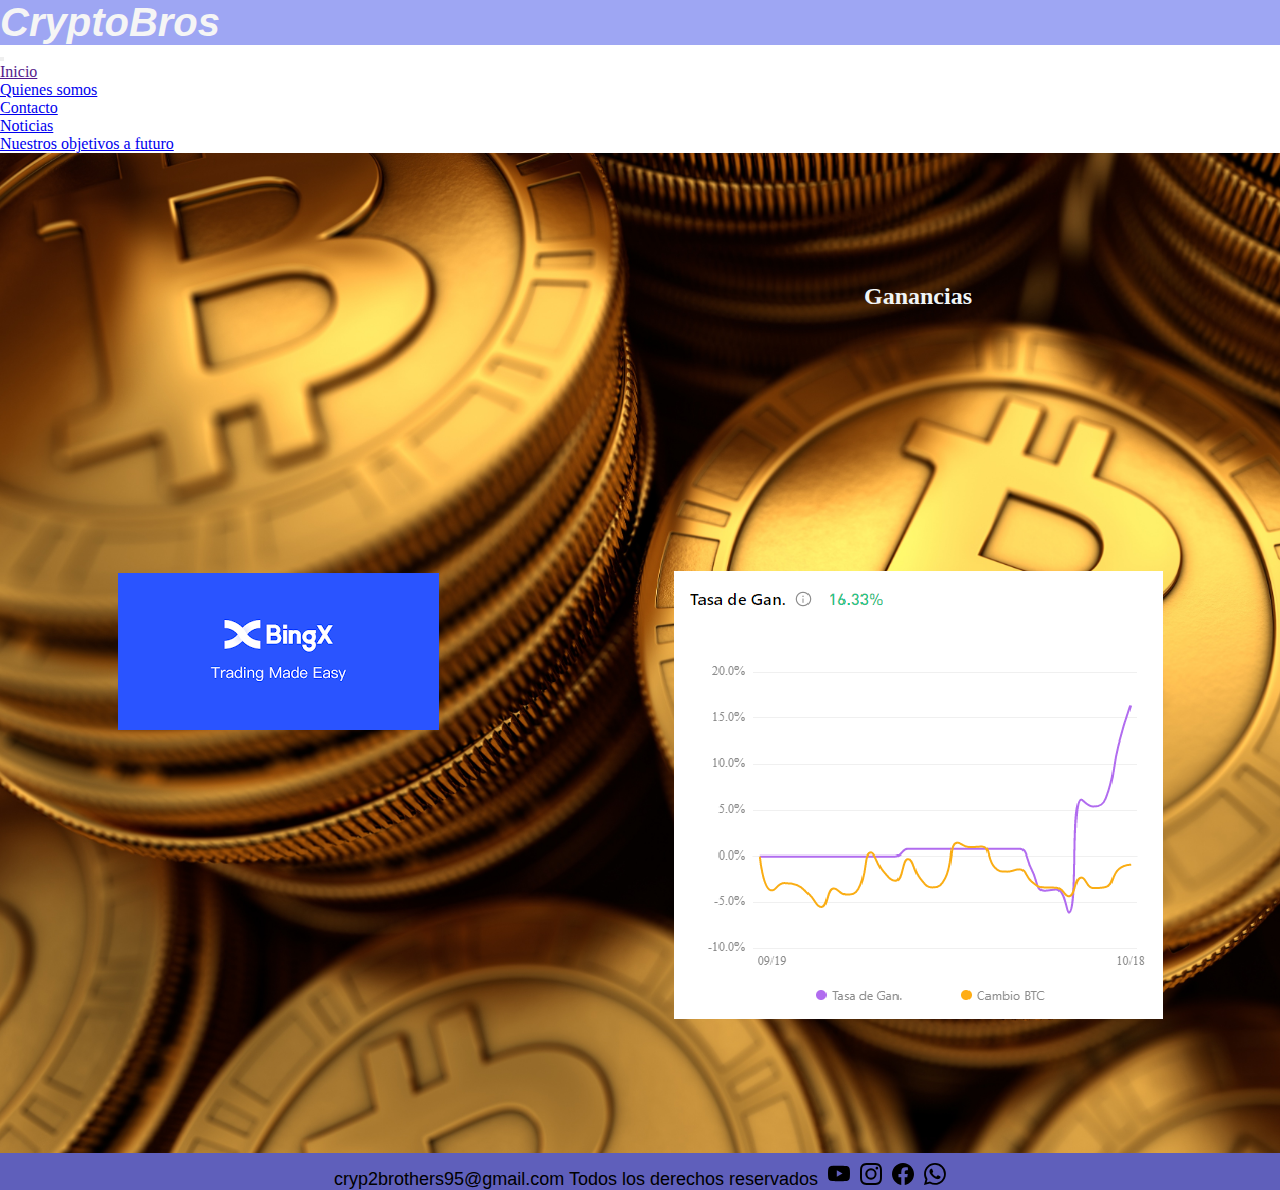
<file: index.html>
<!DOCTYPE html>
<html lang="en">
<head>
    <meta charset="UTF-8">
    <meta http-equiv="X-UA-Compatible" content="IE=edge">
    <meta name="viewport" content="width=device-width, initial-scale=1.0">
    <!--CSS-->
    <link rel="stylesheet" href="./css/styles.css">
    <!-- CSS only -->
    <link href="https://cdn.jsdelivr.net/npm/bootstrap@5.2.2/dist/css/bootstrap.min.css" rel="stylesheet" integrity="sha384-Zenh87qX5JnK2Jl0vWa8Ck2rdkQ2Bzep5IDxbcnCeuOxjzrPF/et3URy9Bv1WTRi" crossorigin="anonymous">
    <!-- JavaScript Bundle with Popper -->
    <link
    rel="stylesheet"
    href="https://cdnjs.cloudflare.com/ajax/libs/animate.css/4.1.1/animate.min.css">
  
    <title>CryptoBros - Pagina principal</title>
</head>
<body>

    <header>
        <h1 class="animate__animated animate__flash">CryptoBros</h1>
        <nav class="navbar navbar-expand-lg bg-light">
           <div class="container-fluid">
             <button class="navbar-toggler" type="button" data-bs-toggle="collapse" data-bs-target="#navbarNav" aria-controls="navbarNav" aria-expanded="false" aria-label="Toggle navigation">
               <span class="navbar-toggler-icon"></span>
             </button>
             <div class="collapse navbar-collapse" id="navbarNav">
               <ul class="navbar-nav">
                 <li class="nav-item">
                   <a class="nav-link active"  href="">Inicio</a>
                 </li>
                 <li class="nav-item">
                   <a class="nav-link active"  href="./pages/quienes-somos.html">Quienes somos</a>
                 </li>
                 <li class="nav-item">
                   <a class="nav-link active"  href="./pages/contacto.html">Contacto</a>
                 </li>
                 <li class="nav-item">
                   <a class="nav-link active"  href="./pages/noticias.html">Noticias</a>
                 </li>
                 <li class="nav-item">
                   <a class="nav-link active"  href="./pages/objetivos-futuros.html">Nuestros objetivos a futuro</a>
                 </li>
               </ul>
             </div>
           </div>
        </nav>
        <script src="https://cdn.jsdelivr.net/npm/bootstrap@5.2.2/dist/js/bootstrap.bundle.min.js" integrity="sha384-OERcA2EqjJCMA+/3y+gxIOqMEjwtxJY7qPCqsdltbNJuaOe923+mo//f6V8Qbsw3" crossorigin="anonymous"></script>
    </header>
    

    <main class="main-index">
    
     <div class="index">
           <div class="plataforma">
        
           <img src="./img/bingxr.png" alt="Plataforma">
        
           </div>
        
           <h2 class="ganancias">Ganancias</h2>
        
           <div class="ganancias-img">
               <img src="./img/ganancia.png" alt="Ganancias mensuales">
           </div>
        
     </div>
    </main>

    <footer>
        <p>cryp2brothers95@gmail.com Todos los derechos reservados</p>
        <svg xmlns="http://www.w3.org/2000/svg" width="22" height="22" fill="currentColor" class="bi bi-youtube" viewBox="0 0 16 16">
            <path d="M8.051 1.999h.089c.822.003 4.987.033 6.11.335a2.01 2.01 0 0 1 1.415 1.42c.101.38.172.883.22 1.402l.01.104.022.26.008.104c.065.914.073 1.77.074 1.957v.075c-.001.194-.01 1.108-.082 2.06l-.008.105-.009.104c-.05.572-.124 1.14-.235 1.558a2.007 2.007 0 0 1-1.415 1.42c-1.16.312-5.569.334-6.18.335h-.142c-.309 0-1.587-.006-2.927-.052l-.17-.006-.087-.004-.171-.007-.171-.007c-1.11-.049-2.167-.128-2.654-.26a2.007 2.007 0 0 1-1.415-1.419c-.111-.417-.185-.986-.235-1.558L.09 9.82l-.008-.104A31.4 31.4 0 0 1 0 7.68v-.123c.002-.215.01-.958.064-1.778l.007-.103.003-.052.008-.104.022-.26.01-.104c.048-.519.119-1.023.22-1.402a2.007 2.007 0 0 1 1.415-1.42c.487-.13 1.544-.21 2.654-.26l.17-.007.172-.006.086-.003.171-.007A99.788 99.788 0 0 1 7.858 2h.193zM6.4 5.209v4.818l4.157-2.408L6.4 5.209z"/>
          </svg>
          <svg xmlns="http://www.w3.org/2000/svg" width="22" height="22" fill="currentColor" class="bi bi-instagram" viewBox="0 0 16 16">
            <path d="M8 0C5.829 0 5.556.01 4.703.048 3.85.088 3.269.222 2.76.42a3.917 3.917 0 0 0-1.417.923A3.927 3.927 0 0 0 .42 2.76C.222 3.268.087 3.85.048 4.7.01 5.555 0 5.827 0 8.001c0 2.172.01 2.444.048 3.297.04.852.174 1.433.372 1.942.205.526.478.972.923 1.417.444.445.89.719 1.416.923.51.198 1.09.333 1.942.372C5.555 15.99 5.827 16 8 16s2.444-.01 3.298-.048c.851-.04 1.434-.174 1.943-.372a3.916 3.916 0 0 0 1.416-.923c.445-.445.718-.891.923-1.417.197-.509.332-1.09.372-1.942C15.99 10.445 16 10.173 16 8s-.01-2.445-.048-3.299c-.04-.851-.175-1.433-.372-1.941a3.926 3.926 0 0 0-.923-1.417A3.911 3.911 0 0 0 13.24.42c-.51-.198-1.092-.333-1.943-.372C10.443.01 10.172 0 7.998 0h.003zm-.717 1.442h.718c2.136 0 2.389.007 3.232.046.78.035 1.204.166 1.486.275.373.145.64.319.92.599.28.28.453.546.598.92.11.281.24.705.275 1.485.039.843.047 1.096.047 3.231s-.008 2.389-.047 3.232c-.035.78-.166 1.203-.275 1.485a2.47 2.47 0 0 1-.599.919c-.28.28-.546.453-.92.598-.28.11-.704.24-1.485.276-.843.038-1.096.047-3.232.047s-2.39-.009-3.233-.047c-.78-.036-1.203-.166-1.485-.276a2.478 2.478 0 0 1-.92-.598 2.48 2.48 0 0 1-.6-.92c-.109-.281-.24-.705-.275-1.485-.038-.843-.046-1.096-.046-3.233 0-2.136.008-2.388.046-3.231.036-.78.166-1.204.276-1.486.145-.373.319-.64.599-.92.28-.28.546-.453.92-.598.282-.11.705-.24 1.485-.276.738-.034 1.024-.044 2.515-.045v.002zm4.988 1.328a.96.96 0 1 0 0 1.92.96.96 0 0 0 0-1.92zm-4.27 1.122a4.109 4.109 0 1 0 0 8.217 4.109 4.109 0 0 0 0-8.217zm0 1.441a2.667 2.667 0 1 1 0 5.334 2.667 2.667 0 0 1 0-5.334z"/>
          </svg>
          <svg xmlns="http://www.w3.org/2000/svg" width="22" height="22" fill="currentColor" class="bi bi-facebook" viewBox="0 0 16 16">
            <path d="M16 8.049c0-4.446-3.582-8.05-8-8.05C3.58 0-.002 3.603-.002 8.05c0 4.017 2.926 7.347 6.75 7.951v-5.625h-2.03V8.05H6.75V6.275c0-2.017 1.195-3.131 3.022-3.131.876 0 1.791.157 1.791.157v1.98h-1.009c-.993 0-1.303.621-1.303 1.258v1.51h2.218l-.354 2.326H9.25V16c3.824-.604 6.75-3.934 6.75-7.951z"/>
          </svg>
          <svg xmlns="http://www.w3.org/2000/svg" width="22" height="22" fill="currentColor" class="bi bi-whatsapp" viewBox="0 0 16 16">
            <path d="M13.601 2.326A7.854 7.854 0 0 0 7.994 0C3.627 0 .068 3.558.064 7.926c0 1.399.366 2.76 1.057 3.965L0 16l4.204-1.102a7.933 7.933 0 0 0 3.79.965h.004c4.368 0 7.926-3.558 7.93-7.93A7.898 7.898 0 0 0 13.6 2.326zM7.994 14.521a6.573 6.573 0 0 1-3.356-.92l-.24-.144-2.494.654.666-2.433-.156-.251a6.56 6.56 0 0 1-1.007-3.505c0-3.626 2.957-6.584 6.591-6.584a6.56 6.56 0 0 1 4.66 1.931 6.557 6.557 0 0 1 1.928 4.66c-.004 3.639-2.961 6.592-6.592 6.592zm3.615-4.934c-.197-.099-1.17-.578-1.353-.646-.182-.065-.315-.099-.445.099-.133.197-.513.646-.627.775-.114.133-.232.148-.43.05-.197-.1-.836-.308-1.592-.985-.59-.525-.985-1.175-1.103-1.372-.114-.198-.011-.304.088-.403.087-.088.197-.232.296-.346.1-.114.133-.198.198-.33.065-.134.034-.248-.015-.347-.05-.099-.445-1.076-.612-1.47-.16-.389-.323-.335-.445-.34-.114-.007-.247-.007-.38-.007a.729.729 0 0 0-.529.247c-.182.198-.691.677-.691 1.654 0 .977.71 1.916.81 2.049.098.133 1.394 2.132 3.383 2.992.47.205.84.326 1.129.418.475.152.904.129 1.246.08.38-.058 1.171-.48 1.338-.943.164-.464.164-.86.114-.943-.049-.084-.182-.133-.38-.232z"/>
          </svg>
    </footer>
</body>
</html>
</file>
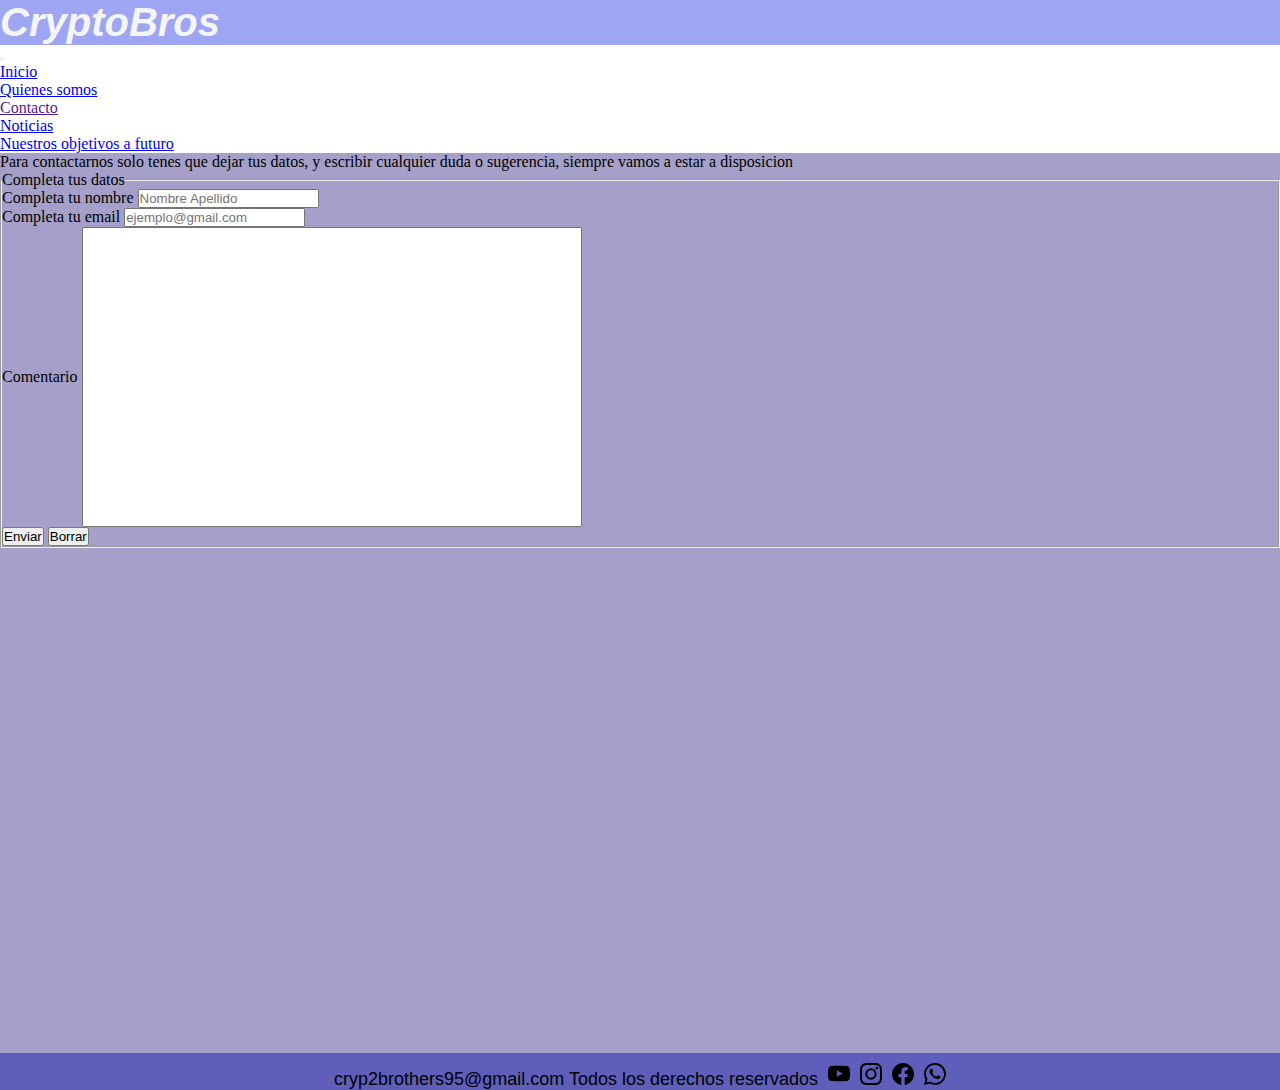
<file: pages/contacto.html>
<!DOCTYPE html>
<html lang="en">
<head>
    <meta charset="UTF-8">
    <meta http-equiv="X-UA-Compatible" content="IE=edge">
    <meta name="viewport" content="width=device-width, initial-scale=1.0">
    <!--CSS-->
    <link rel="stylesheet" href="../css/styles.css">
    <!-- CSS only -->
    <link href="https://cdn.jsdelivr.net/npm/bootstrap@5.2.2/dist/css/bootstrap.min.css" rel="stylesheet" integrity="sha384-Zenh87qX5JnK2Jl0vWa8Ck2rdkQ2Bzep5IDxbcnCeuOxjzrPF/et3URy9Bv1WTRi" crossorigin="anonymous">
    <title>Contactanos</title>
</head>
<body>
    <header>
        <h1>CryptoBros</h1>
        <nav class="navbar navbar-expand-lg bg-light">
           <div class="container-fluid">
             <button class="navbar-toggler" type="button" data-bs-toggle="collapse" data-bs-target="#navbarNav" aria-controls="navbarNav" aria-expanded="false" aria-label="Toggle navigation">
               <span class="navbar-toggler-icon"></span>
             </button>
             <div class="collapse navbar-collapse" id="navbarNav">
               <ul class="navbar-nav">
                 <li class="nav-item">
                   <a class="nav-link active"  href="../index.html">Inicio</a>
                 </li>
                 <li class="nav-item">
                   <a class="nav-link active"  href="./quienes-somos.html">Quienes somos</a>
                 </li>
                 <li class="nav-item">
                   <a class="nav-link active"  href="">Contacto</a>
                 </li>
                 <li class="nav-item">
                   <a class="nav-link active"  href="./noticias.html">Noticias</a>
                 </li>
                 <li class="nav-item">
                   <a class="nav-link active"  href="./objetivos-futuros.html">Nuestros objetivos a futuro</a>
                 </li>
               </ul>
             </div>
           </div>
        </nav>
        <script src="https://cdn.jsdelivr.net/npm/bootstrap@5.2.2/dist/js/bootstrap.bundle.min.js" integrity="sha384-OERcA2EqjJCMA+/3y+gxIOqMEjwtxJY7qPCqsdltbNJuaOe923+mo//f6V8Qbsw3" crossorigin="anonymous"></script>
    </header>

    <main class="contenedor2">
      <div class="contacto">
          <p>Para contactarnos solo tenes que dejar tus datos, y escribir cualquier duda o sugerencia, siempre vamos a estar a disposicion</p>
          
          <form action="">
              <fieldset>
                  <legend>Completa tus datos</legend>
                  <div>
                      <label for="">Completa tu nombre</label>
                      <input type="text" placeholder="Nombre Apellido">
                  </div>
          
                  <div>
                      <label for="">Completa tu email</label>
                      <input type="email" placeholder="ejemplo@gmail.com">
                  </div>
          
                  <div>
                      <label for="">Comentario</label>
                      <input type="text" style="height:300px ;width:500px" placeholder="">
                  </div>
          
                  <div>
                      <input type="submit" value="Enviar">
                      <input type="reset" value="Borrar">
                  </div>
              </fieldset>
          </form>
      </div>
    </main>

    <footer>
        <p>cryp2brothers95@gmail.com Todos los derechos reservados</p>
        <svg xmlns="http://www.w3.org/2000/svg" width="22" height="22" fill="currentColor" class="bi bi-youtube" viewBox="0 0 16 16">
            <path d="M8.051 1.999h.089c.822.003 4.987.033 6.11.335a2.01 2.01 0 0 1 1.415 1.42c.101.38.172.883.22 1.402l.01.104.022.26.008.104c.065.914.073 1.77.074 1.957v.075c-.001.194-.01 1.108-.082 2.06l-.008.105-.009.104c-.05.572-.124 1.14-.235 1.558a2.007 2.007 0 0 1-1.415 1.42c-1.16.312-5.569.334-6.18.335h-.142c-.309 0-1.587-.006-2.927-.052l-.17-.006-.087-.004-.171-.007-.171-.007c-1.11-.049-2.167-.128-2.654-.26a2.007 2.007 0 0 1-1.415-1.419c-.111-.417-.185-.986-.235-1.558L.09 9.82l-.008-.104A31.4 31.4 0 0 1 0 7.68v-.123c.002-.215.01-.958.064-1.778l.007-.103.003-.052.008-.104.022-.26.01-.104c.048-.519.119-1.023.22-1.402a2.007 2.007 0 0 1 1.415-1.42c.487-.13 1.544-.21 2.654-.26l.17-.007.172-.006.086-.003.171-.007A99.788 99.788 0 0 1 7.858 2h.193zM6.4 5.209v4.818l4.157-2.408L6.4 5.209z"/>
          </svg>
          <svg xmlns="http://www.w3.org/2000/svg" width="22" height="22" fill="currentColor" class="bi bi-instagram" viewBox="0 0 16 16">
            <path d="M8 0C5.829 0 5.556.01 4.703.048 3.85.088 3.269.222 2.76.42a3.917 3.917 0 0 0-1.417.923A3.927 3.927 0 0 0 .42 2.76C.222 3.268.087 3.85.048 4.7.01 5.555 0 5.827 0 8.001c0 2.172.01 2.444.048 3.297.04.852.174 1.433.372 1.942.205.526.478.972.923 1.417.444.445.89.719 1.416.923.51.198 1.09.333 1.942.372C5.555 15.99 5.827 16 8 16s2.444-.01 3.298-.048c.851-.04 1.434-.174 1.943-.372a3.916 3.916 0 0 0 1.416-.923c.445-.445.718-.891.923-1.417.197-.509.332-1.09.372-1.942C15.99 10.445 16 10.173 16 8s-.01-2.445-.048-3.299c-.04-.851-.175-1.433-.372-1.941a3.926 3.926 0 0 0-.923-1.417A3.911 3.911 0 0 0 13.24.42c-.51-.198-1.092-.333-1.943-.372C10.443.01 10.172 0 7.998 0h.003zm-.717 1.442h.718c2.136 0 2.389.007 3.232.046.78.035 1.204.166 1.486.275.373.145.64.319.92.599.28.28.453.546.598.92.11.281.24.705.275 1.485.039.843.047 1.096.047 3.231s-.008 2.389-.047 3.232c-.035.78-.166 1.203-.275 1.485a2.47 2.47 0 0 1-.599.919c-.28.28-.546.453-.92.598-.28.11-.704.24-1.485.276-.843.038-1.096.047-3.232.047s-2.39-.009-3.233-.047c-.78-.036-1.203-.166-1.485-.276a2.478 2.478 0 0 1-.92-.598 2.48 2.48 0 0 1-.6-.92c-.109-.281-.24-.705-.275-1.485-.038-.843-.046-1.096-.046-3.233 0-2.136.008-2.388.046-3.231.036-.78.166-1.204.276-1.486.145-.373.319-.64.599-.92.28-.28.546-.453.92-.598.282-.11.705-.24 1.485-.276.738-.034 1.024-.044 2.515-.045v.002zm4.988 1.328a.96.96 0 1 0 0 1.92.96.96 0 0 0 0-1.92zm-4.27 1.122a4.109 4.109 0 1 0 0 8.217 4.109 4.109 0 0 0 0-8.217zm0 1.441a2.667 2.667 0 1 1 0 5.334 2.667 2.667 0 0 1 0-5.334z"/>
          </svg>
          <svg xmlns="http://www.w3.org/2000/svg" width="22" height="22" fill="currentColor" class="bi bi-facebook" viewBox="0 0 16 16">
            <path d="M16 8.049c0-4.446-3.582-8.05-8-8.05C3.58 0-.002 3.603-.002 8.05c0 4.017 2.926 7.347 6.75 7.951v-5.625h-2.03V8.05H6.75V6.275c0-2.017 1.195-3.131 3.022-3.131.876 0 1.791.157 1.791.157v1.98h-1.009c-.993 0-1.303.621-1.303 1.258v1.51h2.218l-.354 2.326H9.25V16c3.824-.604 6.75-3.934 6.75-7.951z"/>
          </svg>
          <svg xmlns="http://www.w3.org/2000/svg" width="22" height="22" fill="currentColor" class="bi bi-whatsapp" viewBox="0 0 16 16">
            <path d="M13.601 2.326A7.854 7.854 0 0 0 7.994 0C3.627 0 .068 3.558.064 7.926c0 1.399.366 2.76 1.057 3.965L0 16l4.204-1.102a7.933 7.933 0 0 0 3.79.965h.004c4.368 0 7.926-3.558 7.93-7.93A7.898 7.898 0 0 0 13.6 2.326zM7.994 14.521a6.573 6.573 0 0 1-3.356-.92l-.24-.144-2.494.654.666-2.433-.156-.251a6.56 6.56 0 0 1-1.007-3.505c0-3.626 2.957-6.584 6.591-6.584a6.56 6.56 0 0 1 4.66 1.931 6.557 6.557 0 0 1 1.928 4.66c-.004 3.639-2.961 6.592-6.592 6.592zm3.615-4.934c-.197-.099-1.17-.578-1.353-.646-.182-.065-.315-.099-.445.099-.133.197-.513.646-.627.775-.114.133-.232.148-.43.05-.197-.1-.836-.308-1.592-.985-.59-.525-.985-1.175-1.103-1.372-.114-.198-.011-.304.088-.403.087-.088.197-.232.296-.346.1-.114.133-.198.198-.33.065-.134.034-.248-.015-.347-.05-.099-.445-1.076-.612-1.47-.16-.389-.323-.335-.445-.34-.114-.007-.247-.007-.38-.007a.729.729 0 0 0-.529.247c-.182.198-.691.677-.691 1.654 0 .977.71 1.916.81 2.049.098.133 1.394 2.132 3.383 2.992.47.205.84.326 1.129.418.475.152.904.129 1.246.08.38-.058 1.171-.48 1.338-.943.164-.464.164-.86.114-.943-.049-.084-.182-.133-.38-.232z"/>
          </svg>
    </footer>

</body>
</html>
</file>
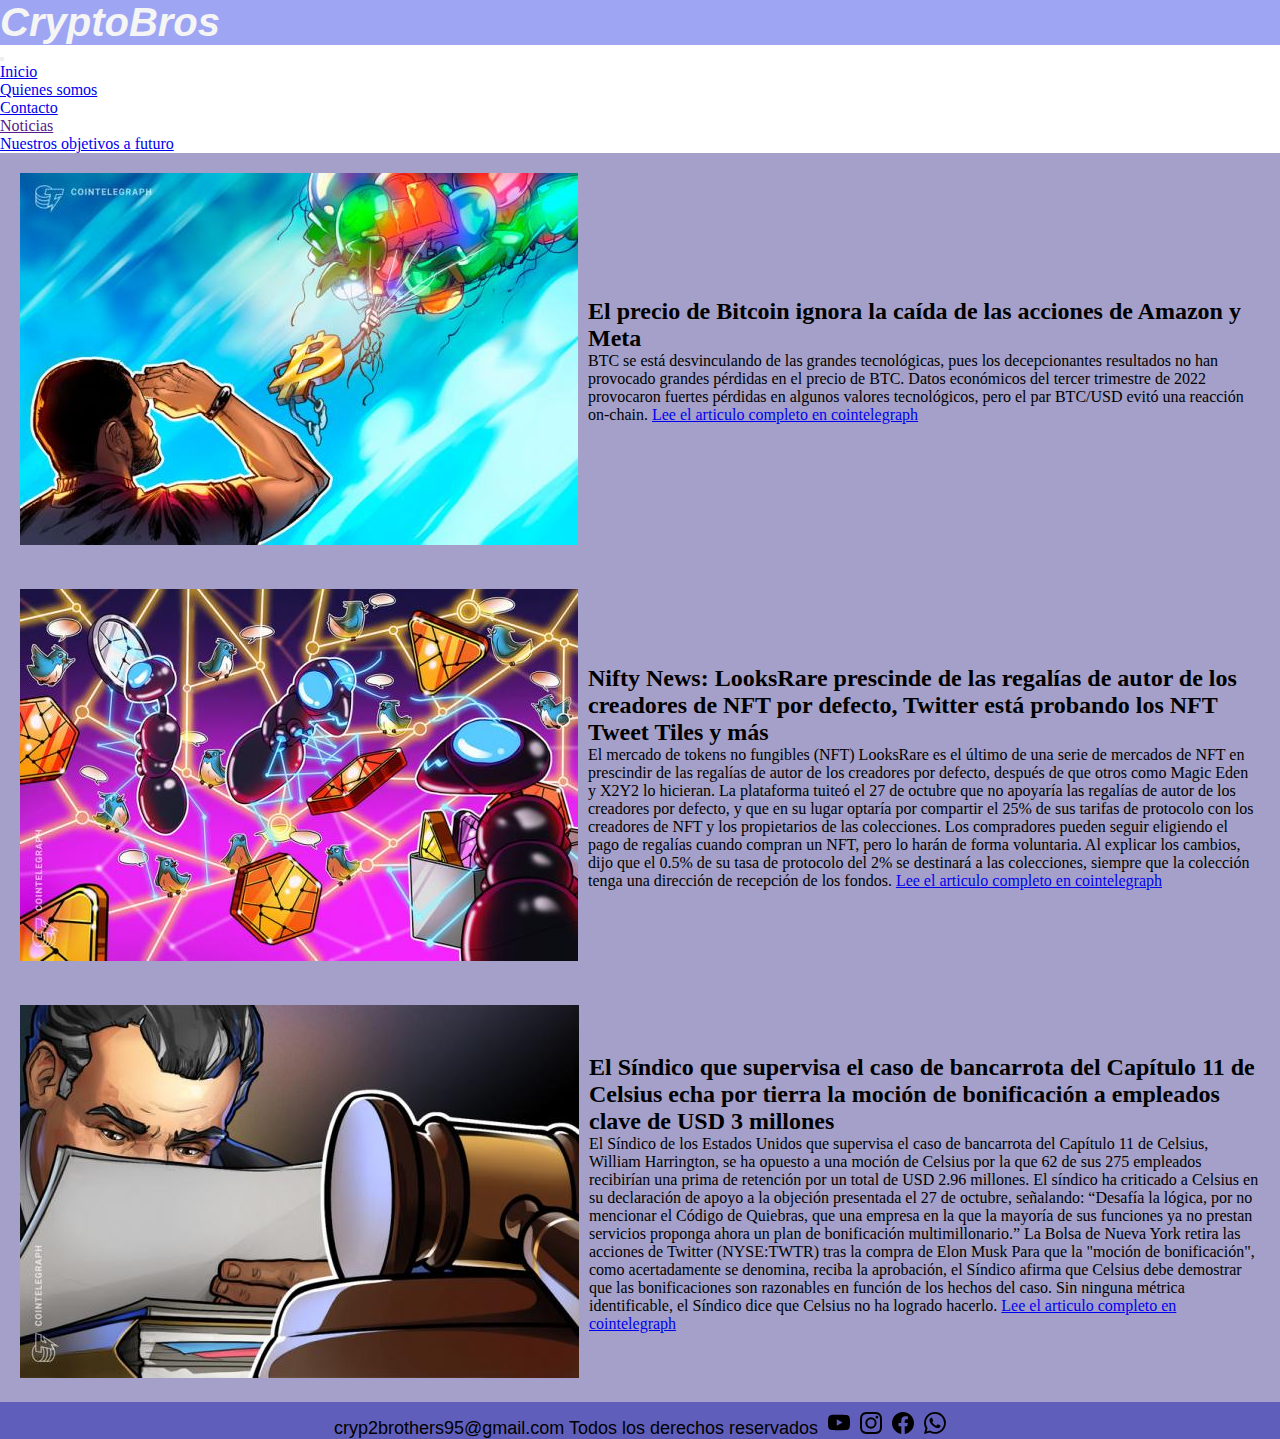
<file: pages/noticias.html>
<!DOCTYPE html>
<html lang="en">
<head>
    <meta charset="UTF-8">
    <meta http-equiv="X-UA-Compatible" content="IE=edge">
    <meta name="viewport" content="width=device-width, initial-scale=1.0">
    <!--CSS-->
    <link rel="stylesheet" href="../css/styles.css">
    <!-- CSS only -->
    <link href="https://cdn.jsdelivr.net/npm/bootstrap@5.2.2/dist/css/bootstrap.min.css" rel="stylesheet" integrity="sha384-Zenh87qX5JnK2Jl0vWa8Ck2rdkQ2Bzep5IDxbcnCeuOxjzrPF/et3URy9Bv1WTRi" crossorigin="anonymous">
    <title>Noticias</title>
</head>
<body>
    <header>
        <h1>CryptoBros</h1>
        <nav class="navbar navbar-expand-lg bg-light">
           <div class="container-fluid">
             <button class="navbar-toggler" type="button" data-bs-toggle="collapse" data-bs-target="#navbarNav" aria-controls="navbarNav" aria-expanded="false" aria-label="Toggle navigation">
               <span class="navbar-toggler-icon"></span>
             </button>
             <div class="collapse navbar-collapse" id="navbarNav">
               <ul class="navbar-nav">
                 <li class="nav-item">
                   <a class="nav-link active"  href="../index.html">Inicio</a>
                 </li>
                 <li class="nav-item">
                   <a class="nav-link active"  href="./quienes-somos.html">Quienes somos</a>
                 </li>
                 <li class="nav-item">
                   <a class="nav-link active"  href="./contacto.html">Contacto</a>
                 </li>
                 <li class="nav-item">
                   <a class="nav-link active"  href="">Noticias</a>
                 </li>
                 <li class="nav-item">
                   <a class="nav-link active"  href="./objetivos-futuros.html">Nuestros objetivos a futuro</a>
                 </li>
               </ul>
             </div>
           </div>
        </nav>
        <script src="https://cdn.jsdelivr.net/npm/bootstrap@5.2.2/dist/js/bootstrap.bundle.min.js" integrity="sha384-OERcA2EqjJCMA+/3y+gxIOqMEjwtxJY7qPCqsdltbNJuaOe923+mo//f6V8Qbsw3" crossorigin="anonymous"></script>
    </header>

<main>
    <div class="noticias">

            <div class="noticia1">
        
                <div class="imagen1">
                    <img src="../img/noticia 1.jpg" alt="Noticia bitcoin caida">
                </div>
        
                <div class="articulo1">
                    <h2>El precio de Bitcoin ignora la caída de las acciones de Amazon y Meta</h2>
                
                    <p>BTC se está desvinculando de las grandes tecnológicas, pues los decepcionantes resultados no han provocado grandes pérdidas en el precio de BTC.
                Datos económicos del tercer trimestre de 2022 provocaron fuertes pérdidas en algunos valores tecnológicos, pero el par BTC/USD evitó una reacción on-chain.
                    <a href="https://es.cointelegraph.com/news/bitcoin-weak-hands-mostly-gone-as-btc-ignores-amazon-meta-stock-dip" target="_blank"> Lee el articulo completo en cointelegraph</a></p>
        
                </div>
        
            </div>
        
            <div class="noticia2">
                <div class="imagen2">
                    <img src="../img/notica 2.jpg" alt="Noticia LooksRare">
                </div>
                
                <div class="articulo2">
                    <h2>Nifty News: LooksRare prescinde de las regalías de autor de los creadores de NFT por defecto, Twitter está probando los NFT Tweet Tiles y más</h2>
                    
                    <p>El mercado de tokens no fungibles (NFT) LooksRare es el último de una serie de mercados de NFT en prescindir de las regalías de autor de los creadores por defecto, después de que otros como Magic Eden y X2Y2 lo hicieran.
                    La plataforma tuiteó el 27 de octubre que no apoyaría las regalías de autor de los creadores por defecto, y que en su lugar optaría por compartir el 25% de sus tarifas de protocolo con los creadores de NFT y los propietarios de las colecciones. Los compradores pueden seguir eligiendo el pago de regalías cuando compran un NFT, pero lo harán de forma voluntaria.
                    Al explicar los cambios, dijo que el 0.5% de su tasa de protocolo del 2% se destinará a las colecciones, siempre que la colección tenga una dirección de recepción de los fondos.
                    <a href="https://es.cointelegraph.com/news/nifty-news-looksrare-the-latest-nft-market-to-sack-royalties-twitter-s-tweeting-tiles-and-more" target="_blank"> Lee el articulo completo en cointelegraph</a></p>
                    </p>
                </div>
            </div>
        
        
            <div class="noticia3">
                <div class="imagen3">
                    <img src="../img/noticia 3.jpg" alt="Noticia Sindico">
                </div>
                
                <div class="articulo3">
                    <h2>El Síndico que supervisa el caso de bancarrota del Capítulo 11 de Celsius echa por tierra la moción de bonificación a empleados clave de USD 3 millones</h2>
                    
                    <p>El Síndico de los Estados Unidos que supervisa el caso de bancarrota del Capítulo 11 de Celsius, William Harrington, se ha opuesto a una moción de Celsius por la que 62 de sus 275 empleados recibirían una prima de retención por un total de USD 2.96 millones.
                    
                    El síndico ha criticado a Celsius en su declaración de apoyo a la objeción presentada el 27 de octubre, señalando:
                        
                    “Desafía la lógica, por no mencionar el Código de Quiebras, que una empresa en la que la mayoría de sus funciones ya no prestan servicios proponga ahora un plan de bonificación multimillonario.”
                    La Bolsa de Nueva York retira las acciones de Twitter (NYSE:TWTR) tras la compra de Elon Musk
                    Para que la "moción de bonificación", como acertadamente se denomina, reciba la aprobación, el Síndico afirma que Celsius debe demostrar que las bonificaciones son razonables en función de los hechos del caso. Sin ninguna métrica identificable, el Síndico dice que Celsius no ha logrado hacerlo.
                    <a href="https://es.investing.com/news/cryptocurrency-news/el-sindico-que-supervisa-el-caso-de-bancarrota-del-capitulo-11-de-celsius-echa-por-tierra-la-mocion-de-bonificacion-a-empleados-clave-de-usd-3-millones-2312938" target="_blank"> Lee el articulo completo en cointelegraph</a></p>
                    </p>
                </div>
            </div>
    </div>
</main>


<footer>
    <p>cryp2brothers95@gmail.com Todos los derechos reservados</p>
    <svg xmlns="http://www.w3.org/2000/svg" width="22" height="22" fill="currentColor" class="bi bi-youtube" viewBox="0 0 16 16">
        <path d="M8.051 1.999h.089c.822.003 4.987.033 6.11.335a2.01 2.01 0 0 1 1.415 1.42c.101.38.172.883.22 1.402l.01.104.022.26.008.104c.065.914.073 1.77.074 1.957v.075c-.001.194-.01 1.108-.082 2.06l-.008.105-.009.104c-.05.572-.124 1.14-.235 1.558a2.007 2.007 0 0 1-1.415 1.42c-1.16.312-5.569.334-6.18.335h-.142c-.309 0-1.587-.006-2.927-.052l-.17-.006-.087-.004-.171-.007-.171-.007c-1.11-.049-2.167-.128-2.654-.26a2.007 2.007 0 0 1-1.415-1.419c-.111-.417-.185-.986-.235-1.558L.09 9.82l-.008-.104A31.4 31.4 0 0 1 0 7.68v-.123c.002-.215.01-.958.064-1.778l.007-.103.003-.052.008-.104.022-.26.01-.104c.048-.519.119-1.023.22-1.402a2.007 2.007 0 0 1 1.415-1.42c.487-.13 1.544-.21 2.654-.26l.17-.007.172-.006.086-.003.171-.007A99.788 99.788 0 0 1 7.858 2h.193zM6.4 5.209v4.818l4.157-2.408L6.4 5.209z"/>
      </svg>
      <svg xmlns="http://www.w3.org/2000/svg" width="22" height="22" fill="currentColor" class="bi bi-instagram" viewBox="0 0 16 16">
        <path d="M8 0C5.829 0 5.556.01 4.703.048 3.85.088 3.269.222 2.76.42a3.917 3.917 0 0 0-1.417.923A3.927 3.927 0 0 0 .42 2.76C.222 3.268.087 3.85.048 4.7.01 5.555 0 5.827 0 8.001c0 2.172.01 2.444.048 3.297.04.852.174 1.433.372 1.942.205.526.478.972.923 1.417.444.445.89.719 1.416.923.51.198 1.09.333 1.942.372C5.555 15.99 5.827 16 8 16s2.444-.01 3.298-.048c.851-.04 1.434-.174 1.943-.372a3.916 3.916 0 0 0 1.416-.923c.445-.445.718-.891.923-1.417.197-.509.332-1.09.372-1.942C15.99 10.445 16 10.173 16 8s-.01-2.445-.048-3.299c-.04-.851-.175-1.433-.372-1.941a3.926 3.926 0 0 0-.923-1.417A3.911 3.911 0 0 0 13.24.42c-.51-.198-1.092-.333-1.943-.372C10.443.01 10.172 0 7.998 0h.003zm-.717 1.442h.718c2.136 0 2.389.007 3.232.046.78.035 1.204.166 1.486.275.373.145.64.319.92.599.28.28.453.546.598.92.11.281.24.705.275 1.485.039.843.047 1.096.047 3.231s-.008 2.389-.047 3.232c-.035.78-.166 1.203-.275 1.485a2.47 2.47 0 0 1-.599.919c-.28.28-.546.453-.92.598-.28.11-.704.24-1.485.276-.843.038-1.096.047-3.232.047s-2.39-.009-3.233-.047c-.78-.036-1.203-.166-1.485-.276a2.478 2.478 0 0 1-.92-.598 2.48 2.48 0 0 1-.6-.92c-.109-.281-.24-.705-.275-1.485-.038-.843-.046-1.096-.046-3.233 0-2.136.008-2.388.046-3.231.036-.78.166-1.204.276-1.486.145-.373.319-.64.599-.92.28-.28.546-.453.92-.598.282-.11.705-.24 1.485-.276.738-.034 1.024-.044 2.515-.045v.002zm4.988 1.328a.96.96 0 1 0 0 1.92.96.96 0 0 0 0-1.92zm-4.27 1.122a4.109 4.109 0 1 0 0 8.217 4.109 4.109 0 0 0 0-8.217zm0 1.441a2.667 2.667 0 1 1 0 5.334 2.667 2.667 0 0 1 0-5.334z"/>
      </svg>
      <svg xmlns="http://www.w3.org/2000/svg" width="22" height="22" fill="currentColor" class="bi bi-facebook" viewBox="0 0 16 16">
        <path d="M16 8.049c0-4.446-3.582-8.05-8-8.05C3.58 0-.002 3.603-.002 8.05c0 4.017 2.926 7.347 6.75 7.951v-5.625h-2.03V8.05H6.75V6.275c0-2.017 1.195-3.131 3.022-3.131.876 0 1.791.157 1.791.157v1.98h-1.009c-.993 0-1.303.621-1.303 1.258v1.51h2.218l-.354 2.326H9.25V16c3.824-.604 6.75-3.934 6.75-7.951z"/>
      </svg>
      <svg xmlns="http://www.w3.org/2000/svg" width="22" height="22" fill="currentColor" class="bi bi-whatsapp" viewBox="0 0 16 16">
        <path d="M13.601 2.326A7.854 7.854 0 0 0 7.994 0C3.627 0 .068 3.558.064 7.926c0 1.399.366 2.76 1.057 3.965L0 16l4.204-1.102a7.933 7.933 0 0 0 3.79.965h.004c4.368 0 7.926-3.558 7.93-7.93A7.898 7.898 0 0 0 13.6 2.326zM7.994 14.521a6.573 6.573 0 0 1-3.356-.92l-.24-.144-2.494.654.666-2.433-.156-.251a6.56 6.56 0 0 1-1.007-3.505c0-3.626 2.957-6.584 6.591-6.584a6.56 6.56 0 0 1 4.66 1.931 6.557 6.557 0 0 1 1.928 4.66c-.004 3.639-2.961 6.592-6.592 6.592zm3.615-4.934c-.197-.099-1.17-.578-1.353-.646-.182-.065-.315-.099-.445.099-.133.197-.513.646-.627.775-.114.133-.232.148-.43.05-.197-.1-.836-.308-1.592-.985-.59-.525-.985-1.175-1.103-1.372-.114-.198-.011-.304.088-.403.087-.088.197-.232.296-.346.1-.114.133-.198.198-.33.065-.134.034-.248-.015-.347-.05-.099-.445-1.076-.612-1.47-.16-.389-.323-.335-.445-.34-.114-.007-.247-.007-.38-.007a.729.729 0 0 0-.529.247c-.182.198-.691.677-.691 1.654 0 .977.71 1.916.81 2.049.098.133 1.394 2.132 3.383 2.992.47.205.84.326 1.129.418.475.152.904.129 1.246.08.38-.058 1.171-.48 1.338-.943.164-.464.164-.86.114-.943-.049-.084-.182-.133-.38-.232z"/>
      </svg>
</footer>

</body>
</html>
</file>
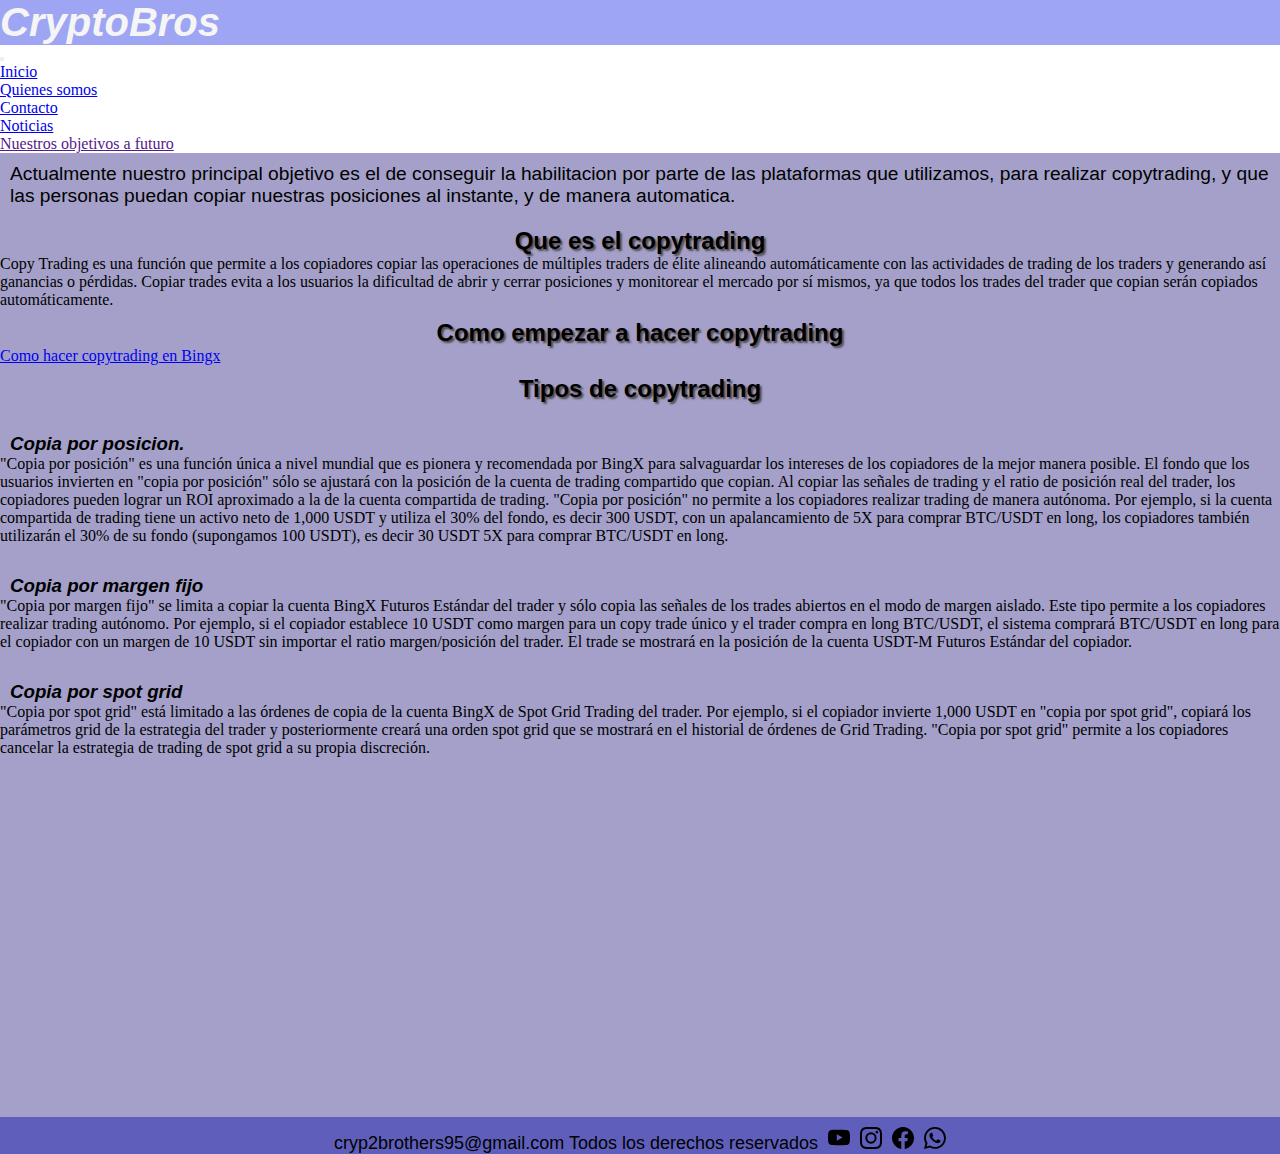
<file: pages/objetivos-futuros.html>
<!DOCTYPE html>
<html lang="en">
<head>
    <meta charset="UTF-8">
    <meta http-equiv="X-UA-Compatible" content="IE=edge">
    <meta name="viewport" content="width=device-width, initial-scale=1.0">
    <!--CSS-->
    <link rel="stylesheet" href="../css/styles.css">
    <!-- CSS only -->
    <link href="https://cdn.jsdelivr.net/npm/bootstrap@5.2.2/dist/css/bootstrap.min.css" rel="stylesheet" integrity="sha384-Zenh87qX5JnK2Jl0vWa8Ck2rdkQ2Bzep5IDxbcnCeuOxjzrPF/et3URy9Bv1WTRi" crossorigin="anonymous">
    <title>Objetivos</title>
</head>
<body>

    <header>
        <h1>CryptoBros</h1>
        <nav class="navbar navbar-expand-lg bg-light">
           <div class="container-fluid">
             <button class="navbar-toggler" type="button" data-bs-toggle="collapse" data-bs-target="#navbarNav" aria-controls="navbarNav" aria-expanded="false" aria-label="Toggle navigation">
               <span class="navbar-toggler-icon"></span>
             </button>
             <div class="collapse navbar-collapse" id="navbarNav">
               <ul class="navbar-nav">
                 <li class="nav-item">
                   <a class="nav-link active"  href="../index.html">Inicio</a>
                 </li>
                 <li class="nav-item">
                   <a class="nav-link active"  href="./quienes-somos.html">Quienes somos</a>
                 </li>
                 <li class="nav-item">
                   <a class="nav-link active"  href="./contacto.html">Contacto</a>
                 </li>
                 <li class="nav-item">
                   <a class="nav-link active"  href="./noticias.html">Noticias</a>
                 </li>
                 <li class="nav-item">
                   <a class="nav-link active"  href="">Nuestros objetivos a futuro</a>
                 </li>
               </ul>
             </div>
           </div>
        </nav>
        <script src="https://cdn.jsdelivr.net/npm/bootstrap@5.2.2/dist/js/bootstrap.bundle.min.js" integrity="sha384-OERcA2EqjJCMA+/3y+gxIOqMEjwtxJY7qPCqsdltbNJuaOe923+mo//f6V8Qbsw3" crossorigin="anonymous"></script>
    </header>

    <div class="presentacion">
        <p>Actualmente nuestro principal objetivo es el de conseguir la habilitacion por parte de las plataformas que utilizamos, para realizar copytrading, y que las personas puedan copiar nuestras posiciones al instante, y de manera automatica.</p>
    </div>

    <main class="contenedor">
      <div class="copytrading">
          <h2>Que es el copytrading</h2>
          
          <p>Copy Trading es una función que permite a los copiadores copiar las operaciones de múltiples traders de élite alineando automáticamente con las actividades de trading de los traders y generando así ganancias o pérdidas. Copiar trades evita a los usuarios la dificultad de abrir y cerrar posiciones y monitorear el mercado por sí mismos, ya que todos los trades del trader que copian serán copiados automáticamente.</p>
          
          <h2>Como empezar a hacer copytrading</h2>
          
          <a href="https://www.youtube.com/watch?v=ICseFMHYlms&t=1s" target="_blank">Como hacer copytrading en Bingx</a>
          
          <h2>Tipos de copytrading</h2>
          
          <h3>Copia por posicion.</h3>
          <p>"Copia por posición" es una función única a nivel mundial que es pionera y recomendada por BingX para salvaguardar los intereses de los copiadores de la mejor manera posible. El fondo que los usuarios invierten en "copia por posición" sólo se ajustará con la posición de la cuenta de trading compartido que copian. Al copiar las señales de trading y el ratio de posición real del trader, los copiadores pueden lograr un ROI aproximado a la de la cuenta compartida de trading. "Copia por posición" no permite a los copiadores realizar trading de manera autónoma.
          
          Por ejemplo, si la cuenta compartida de trading tiene un activo neto de 1,000 USDT y utiliza el 30% del fondo, es decir 300 USDT, con un apalancamiento de 5X para comprar BTC/USDT en long, los copiadores también utilizarán el 30% de su fondo (supongamos 100 USDT), es decir 30 USDT 5X para comprar BTC/USDT en long.</p>
          
          <h3>Copia por margen fijo</h3>
          
          <p>"Copia por margen fijo" se limita a copiar la cuenta BingX Futuros Estándar del trader y sólo copia las señales de los trades abiertos en el modo de margen aislado. Este tipo permite a los copiadores realizar trading autónomo.
          
          Por ejemplo, si el copiador establece 10 USDT como margen para un copy trade único y el trader compra en long BTC/USDT, el sistema comprará BTC/USDT en long para el copiador con un margen de 10 USDT sin importar el ratio margen/posición del trader. El trade se mostrará en la posición de la cuenta USDT-M Futuros Estándar del copiador.</p>
          
          <h3>Copia por spot grid</h3>
          
          <p> "Copia por spot grid" está limitado a las órdenes de copia de la cuenta BingX de Spot Grid Trading del trader.
          
          Por ejemplo, si el copiador invierte 1,000 USDT en "copia por spot grid", copiará los parámetros grid de la estrategia del trader y posteriormente creará una orden spot grid que se mostrará en el historial de órdenes de Grid Trading. "Copia por spot grid" permite a los copiadores cancelar la estrategia de trading de spot grid a su propia discreción.</p>
          
      </div>
    </main>
    
    <footer>
        <p>cryp2brothers95@gmail.com Todos los derechos reservados</p>
        <svg xmlns="http://www.w3.org/2000/svg" width="22" height="22" fill="currentColor" class="bi bi-youtube" viewBox="0 0 16 16">
            <path d="M8.051 1.999h.089c.822.003 4.987.033 6.11.335a2.01 2.01 0 0 1 1.415 1.42c.101.38.172.883.22 1.402l.01.104.022.26.008.104c.065.914.073 1.77.074 1.957v.075c-.001.194-.01 1.108-.082 2.06l-.008.105-.009.104c-.05.572-.124 1.14-.235 1.558a2.007 2.007 0 0 1-1.415 1.42c-1.16.312-5.569.334-6.18.335h-.142c-.309 0-1.587-.006-2.927-.052l-.17-.006-.087-.004-.171-.007-.171-.007c-1.11-.049-2.167-.128-2.654-.26a2.007 2.007 0 0 1-1.415-1.419c-.111-.417-.185-.986-.235-1.558L.09 9.82l-.008-.104A31.4 31.4 0 0 1 0 7.68v-.123c.002-.215.01-.958.064-1.778l.007-.103.003-.052.008-.104.022-.26.01-.104c.048-.519.119-1.023.22-1.402a2.007 2.007 0 0 1 1.415-1.42c.487-.13 1.544-.21 2.654-.26l.17-.007.172-.006.086-.003.171-.007A99.788 99.788 0 0 1 7.858 2h.193zM6.4 5.209v4.818l4.157-2.408L6.4 5.209z"/>
          </svg>
          <svg xmlns="http://www.w3.org/2000/svg" width="22" height="22" fill="currentColor" class="bi bi-instagram" viewBox="0 0 16 16">
            <path d="M8 0C5.829 0 5.556.01 4.703.048 3.85.088 3.269.222 2.76.42a3.917 3.917 0 0 0-1.417.923A3.927 3.927 0 0 0 .42 2.76C.222 3.268.087 3.85.048 4.7.01 5.555 0 5.827 0 8.001c0 2.172.01 2.444.048 3.297.04.852.174 1.433.372 1.942.205.526.478.972.923 1.417.444.445.89.719 1.416.923.51.198 1.09.333 1.942.372C5.555 15.99 5.827 16 8 16s2.444-.01 3.298-.048c.851-.04 1.434-.174 1.943-.372a3.916 3.916 0 0 0 1.416-.923c.445-.445.718-.891.923-1.417.197-.509.332-1.09.372-1.942C15.99 10.445 16 10.173 16 8s-.01-2.445-.048-3.299c-.04-.851-.175-1.433-.372-1.941a3.926 3.926 0 0 0-.923-1.417A3.911 3.911 0 0 0 13.24.42c-.51-.198-1.092-.333-1.943-.372C10.443.01 10.172 0 7.998 0h.003zm-.717 1.442h.718c2.136 0 2.389.007 3.232.046.78.035 1.204.166 1.486.275.373.145.64.319.92.599.28.28.453.546.598.92.11.281.24.705.275 1.485.039.843.047 1.096.047 3.231s-.008 2.389-.047 3.232c-.035.78-.166 1.203-.275 1.485a2.47 2.47 0 0 1-.599.919c-.28.28-.546.453-.92.598-.28.11-.704.24-1.485.276-.843.038-1.096.047-3.232.047s-2.39-.009-3.233-.047c-.78-.036-1.203-.166-1.485-.276a2.478 2.478 0 0 1-.92-.598 2.48 2.48 0 0 1-.6-.92c-.109-.281-.24-.705-.275-1.485-.038-.843-.046-1.096-.046-3.233 0-2.136.008-2.388.046-3.231.036-.78.166-1.204.276-1.486.145-.373.319-.64.599-.92.28-.28.546-.453.92-.598.282-.11.705-.24 1.485-.276.738-.034 1.024-.044 2.515-.045v.002zm4.988 1.328a.96.96 0 1 0 0 1.92.96.96 0 0 0 0-1.92zm-4.27 1.122a4.109 4.109 0 1 0 0 8.217 4.109 4.109 0 0 0 0-8.217zm0 1.441a2.667 2.667 0 1 1 0 5.334 2.667 2.667 0 0 1 0-5.334z"/>
          </svg>
          <svg xmlns="http://www.w3.org/2000/svg" width="22" height="22" fill="currentColor" class="bi bi-facebook" viewBox="0 0 16 16">
            <path d="M16 8.049c0-4.446-3.582-8.05-8-8.05C3.58 0-.002 3.603-.002 8.05c0 4.017 2.926 7.347 6.75 7.951v-5.625h-2.03V8.05H6.75V6.275c0-2.017 1.195-3.131 3.022-3.131.876 0 1.791.157 1.791.157v1.98h-1.009c-.993 0-1.303.621-1.303 1.258v1.51h2.218l-.354 2.326H9.25V16c3.824-.604 6.75-3.934 6.75-7.951z"/>
          </svg>
          <svg xmlns="http://www.w3.org/2000/svg" width="22" height="22" fill="currentColor" class="bi bi-whatsapp" viewBox="0 0 16 16">
            <path d="M13.601 2.326A7.854 7.854 0 0 0 7.994 0C3.627 0 .068 3.558.064 7.926c0 1.399.366 2.76 1.057 3.965L0 16l4.204-1.102a7.933 7.933 0 0 0 3.79.965h.004c4.368 0 7.926-3.558 7.93-7.93A7.898 7.898 0 0 0 13.6 2.326zM7.994 14.521a6.573 6.573 0 0 1-3.356-.92l-.24-.144-2.494.654.666-2.433-.156-.251a6.56 6.56 0 0 1-1.007-3.505c0-3.626 2.957-6.584 6.591-6.584a6.56 6.56 0 0 1 4.66 1.931 6.557 6.557 0 0 1 1.928 4.66c-.004 3.639-2.961 6.592-6.592 6.592zm3.615-4.934c-.197-.099-1.17-.578-1.353-.646-.182-.065-.315-.099-.445.099-.133.197-.513.646-.627.775-.114.133-.232.148-.43.05-.197-.1-.836-.308-1.592-.985-.59-.525-.985-1.175-1.103-1.372-.114-.198-.011-.304.088-.403.087-.088.197-.232.296-.346.1-.114.133-.198.198-.33.065-.134.034-.248-.015-.347-.05-.099-.445-1.076-.612-1.47-.16-.389-.323-.335-.445-.34-.114-.007-.247-.007-.38-.007a.729.729 0 0 0-.529.247c-.182.198-.691.677-.691 1.654 0 .977.71 1.916.81 2.049.098.133 1.394 2.132 3.383 2.992.47.205.84.326 1.129.418.475.152.904.129 1.246.08.38-.058 1.171-.48 1.338-.943.164-.464.164-.86.114-.943-.049-.084-.182-.133-.38-.232z"/>
          </svg>
    </footer>
    
</body>
</html>
</file>
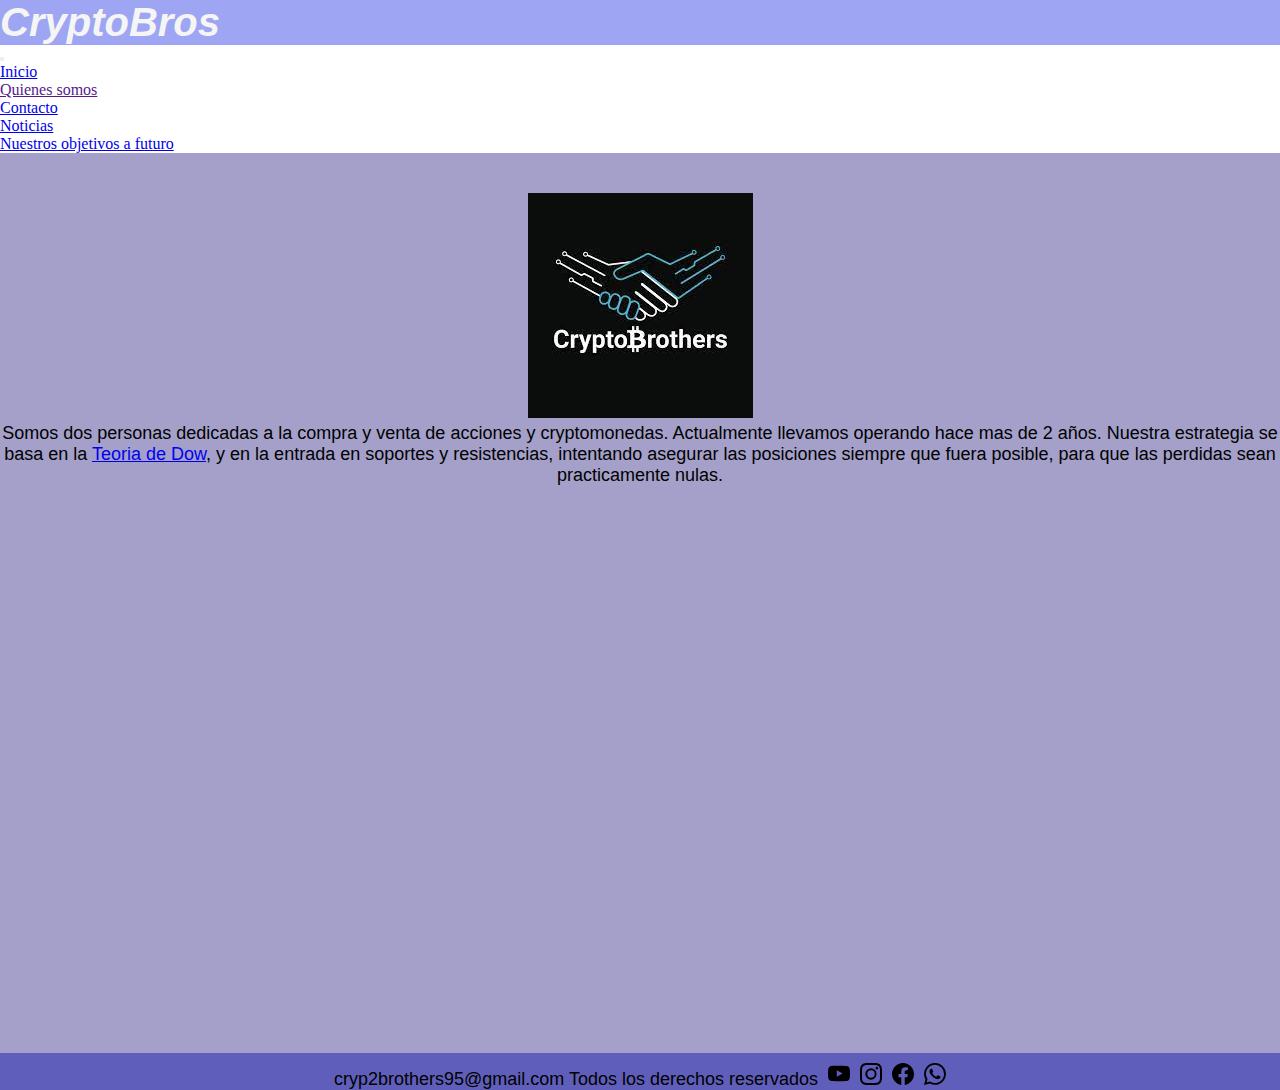
<file: pages/quienes-somos.html>
<!DOCTYPE html>
<html lang="en">
<head>
    <meta charset="UTF-8">
    <meta http-equiv="X-UA-Compatible" content="IE=edge">
    <meta name="viewport" content="width=device-width, initial-scale=1.0">
    <!--CSS-->
    <link rel="stylesheet" href="../css/styles.css">
    <!-- CSS only -->
    <link href="https://cdn.jsdelivr.net/npm/bootstrap@5.2.2/dist/css/bootstrap.min.css" rel="stylesheet" integrity="sha384-Zenh87qX5JnK2Jl0vWa8Ck2rdkQ2Bzep5IDxbcnCeuOxjzrPF/et3URy9Bv1WTRi" crossorigin="anonymous">
    <title>Quienes somos</title>
</head>

<body>

    <header>
        <h1>CryptoBros</h1>
        <nav class="navbar navbar-expand-lg bg-light">
           <div class="container-fluid">
             <button class="navbar-toggler" type="button" data-bs-toggle="collapse" data-bs-target="#navbarNav" aria-controls="navbarNav" aria-expanded="false" aria-label="Toggle navigation">
               <span class="navbar-toggler-icon"></span>
             </button>
             <div class="collapse navbar-collapse" id="navbarNav">
               <ul class="navbar-nav">
                 <li class="nav-item">
                   <a class="nav-link active"  href="../index.html">Inicio</a>
                 </li>
                 <li class="nav-item">
                   <a class="nav-link active"  href="">Quienes somos</a>
                 </li>
                 <li class="nav-item">
                   <a class="nav-link active"  href="./contacto.html">Contacto</a>
                 </li>
                 <li class="nav-item">
                   <a class="nav-link active"  href="./noticias.html">Noticias</a>
                 </li>
                 <li class="nav-item">
                   <a class="nav-link active"  href="./objetivos-futuros.html">Nuestros objetivos a futuro</a>
                 </li>
               </ul>
             </div>
           </div>
        </nav>
    <script src="https://cdn.jsdelivr.net/npm/bootstrap@5.2.2/dist/js/bootstrap.bundle.min.js" integrity="sha384-OERcA2EqjJCMA+/3y+gxIOqMEjwtxJY7qPCqsdltbNJuaOe923+mo//f6V8Qbsw3" crossorigin="anonymous"></script>
    </header>

 <main class="quienessomos">

       <div class="quienessomos1">  
               <img src="../img/logo-cryptobrothers.jpg" alt="logo">
           
               <p>Somos dos personas dedicadas a la compra y venta de acciones y cryptomonedas. Actualmente llevamos operando hace mas de 2 años. Nuestra estrategia se basa en la <a href="https://es.wikipedia.org/wiki/Teor%C3%ADa_de_Dow" target="_blank">Teoria de Dow</a>, y en la entrada en soportes y resistencias, intentando asegurar las posiciones siempre que fuera posible, para que las perdidas sean practicamente nulas.</p>          
       </div>

 </main>

    <footer>
        <p>cryp2brothers95@gmail.com Todos los derechos reservados</p>
        <svg xmlns="http://www.w3.org/2000/svg" width="22" height="22" fill="currentColor" class="bi bi-youtube" viewBox="0 0 16 16">
            <path d="M8.051 1.999h.089c.822.003 4.987.033 6.11.335a2.01 2.01 0 0 1 1.415 1.42c.101.38.172.883.22 1.402l.01.104.022.26.008.104c.065.914.073 1.77.074 1.957v.075c-.001.194-.01 1.108-.082 2.06l-.008.105-.009.104c-.05.572-.124 1.14-.235 1.558a2.007 2.007 0 0 1-1.415 1.42c-1.16.312-5.569.334-6.18.335h-.142c-.309 0-1.587-.006-2.927-.052l-.17-.006-.087-.004-.171-.007-.171-.007c-1.11-.049-2.167-.128-2.654-.26a2.007 2.007 0 0 1-1.415-1.419c-.111-.417-.185-.986-.235-1.558L.09 9.82l-.008-.104A31.4 31.4 0 0 1 0 7.68v-.123c.002-.215.01-.958.064-1.778l.007-.103.003-.052.008-.104.022-.26.01-.104c.048-.519.119-1.023.22-1.402a2.007 2.007 0 0 1 1.415-1.42c.487-.13 1.544-.21 2.654-.26l.17-.007.172-.006.086-.003.171-.007A99.788 99.788 0 0 1 7.858 2h.193zM6.4 5.209v4.818l4.157-2.408L6.4 5.209z"/>
          </svg>
          <svg xmlns="http://www.w3.org/2000/svg" width="22" height="22" fill="currentColor" class="bi bi-instagram" viewBox="0 0 16 16">
            <path d="M8 0C5.829 0 5.556.01 4.703.048 3.85.088 3.269.222 2.76.42a3.917 3.917 0 0 0-1.417.923A3.927 3.927 0 0 0 .42 2.76C.222 3.268.087 3.85.048 4.7.01 5.555 0 5.827 0 8.001c0 2.172.01 2.444.048 3.297.04.852.174 1.433.372 1.942.205.526.478.972.923 1.417.444.445.89.719 1.416.923.51.198 1.09.333 1.942.372C5.555 15.99 5.827 16 8 16s2.444-.01 3.298-.048c.851-.04 1.434-.174 1.943-.372a3.916 3.916 0 0 0 1.416-.923c.445-.445.718-.891.923-1.417.197-.509.332-1.09.372-1.942C15.99 10.445 16 10.173 16 8s-.01-2.445-.048-3.299c-.04-.851-.175-1.433-.372-1.941a3.926 3.926 0 0 0-.923-1.417A3.911 3.911 0 0 0 13.24.42c-.51-.198-1.092-.333-1.943-.372C10.443.01 10.172 0 7.998 0h.003zm-.717 1.442h.718c2.136 0 2.389.007 3.232.046.78.035 1.204.166 1.486.275.373.145.64.319.92.599.28.28.453.546.598.92.11.281.24.705.275 1.485.039.843.047 1.096.047 3.231s-.008 2.389-.047 3.232c-.035.78-.166 1.203-.275 1.485a2.47 2.47 0 0 1-.599.919c-.28.28-.546.453-.92.598-.28.11-.704.24-1.485.276-.843.038-1.096.047-3.232.047s-2.39-.009-3.233-.047c-.78-.036-1.203-.166-1.485-.276a2.478 2.478 0 0 1-.92-.598 2.48 2.48 0 0 1-.6-.92c-.109-.281-.24-.705-.275-1.485-.038-.843-.046-1.096-.046-3.233 0-2.136.008-2.388.046-3.231.036-.78.166-1.204.276-1.486.145-.373.319-.64.599-.92.28-.28.546-.453.92-.598.282-.11.705-.24 1.485-.276.738-.034 1.024-.044 2.515-.045v.002zm4.988 1.328a.96.96 0 1 0 0 1.92.96.96 0 0 0 0-1.92zm-4.27 1.122a4.109 4.109 0 1 0 0 8.217 4.109 4.109 0 0 0 0-8.217zm0 1.441a2.667 2.667 0 1 1 0 5.334 2.667 2.667 0 0 1 0-5.334z"/>
          </svg>
          <svg xmlns="http://www.w3.org/2000/svg" width="22" height="22" fill="currentColor" class="bi bi-facebook" viewBox="0 0 16 16">
            <path d="M16 8.049c0-4.446-3.582-8.05-8-8.05C3.58 0-.002 3.603-.002 8.05c0 4.017 2.926 7.347 6.75 7.951v-5.625h-2.03V8.05H6.75V6.275c0-2.017 1.195-3.131 3.022-3.131.876 0 1.791.157 1.791.157v1.98h-1.009c-.993 0-1.303.621-1.303 1.258v1.51h2.218l-.354 2.326H9.25V16c3.824-.604 6.75-3.934 6.75-7.951z"/>
          </svg>
          <svg xmlns="http://www.w3.org/2000/svg" width="22" height="22" fill="currentColor" class="bi bi-whatsapp" viewBox="0 0 16 16">
            <path d="M13.601 2.326A7.854 7.854 0 0 0 7.994 0C3.627 0 .068 3.558.064 7.926c0 1.399.366 2.76 1.057 3.965L0 16l4.204-1.102a7.933 7.933 0 0 0 3.79.965h.004c4.368 0 7.926-3.558 7.93-7.93A7.898 7.898 0 0 0 13.6 2.326zM7.994 14.521a6.573 6.573 0 0 1-3.356-.92l-.24-.144-2.494.654.666-2.433-.156-.251a6.56 6.56 0 0 1-1.007-3.505c0-3.626 2.957-6.584 6.591-6.584a6.56 6.56 0 0 1 4.66 1.931 6.557 6.557 0 0 1 1.928 4.66c-.004 3.639-2.961 6.592-6.592 6.592zm3.615-4.934c-.197-.099-1.17-.578-1.353-.646-.182-.065-.315-.099-.445.099-.133.197-.513.646-.627.775-.114.133-.232.148-.43.05-.197-.1-.836-.308-1.592-.985-.59-.525-.985-1.175-1.103-1.372-.114-.198-.011-.304.088-.403.087-.088.197-.232.296-.346.1-.114.133-.198.198-.33.065-.134.034-.248-.015-.347-.05-.099-.445-1.076-.612-1.47-.16-.389-.323-.335-.445-.34-.114-.007-.247-.007-.38-.007a.729.729 0 0 0-.529.247c-.182.198-.691.677-.691 1.654 0 .977.71 1.916.81 2.049.098.133 1.394 2.132 3.383 2.992.47.205.84.326 1.129.418.475.152.904.129 1.246.08.38-.058 1.171-.48 1.338-.943.164-.464.164-.86.114-.943-.049-.084-.182-.133-.38-.232z"/>
          </svg>
    </footer>

</body>
</html>
</file>
<file: css/styles.css>
/* reset */

*{
    padding: 0;
    margin: 0;
    box-sizing: border-box;
}

/* NAVEGADOR */


h1{
    color: whitesmoke;
    background-color: rgb(158, 166, 243);
    font-size: 40px;
    font-family: 'Lucida Sans', 'Lucida Sans Regular', 'Lucida Grande', 'Lucida Sans Unicode', Geneva, Verdana, sans-serif;
    font-style: italic;


}


    

    

ul{
    list-style-type: none;
    

}

li:hover{
    transform: scale3d(1.5,1.5,1.5);
}



/* APARTADO INDEX */

.ganancias{
    color: rgb(241, 245, 247);
}

main .index{
    display: grid;
    grid-template-columns: auto;
    grid-template-rows: auto;
    grid-template-areas: "plataforma ganancias"
    "plataforma ganancias-img";
    align-items: center;
    justify-items: center;
    background-color: rgb(111, 128, 175);
    background-image:url(../img/915234.jpg);
    background-repeat: no-repeat;
    background-size: cover;
    height: 1000px;
}


main .index .plataforma{
    grid-area: plataforma;
}

main .index .ganancias{
    grid-area: ganancias;
}

main .index .ganancias-img{
    grid-area: ganancias-img;
}

/* FOOTER */

footer{
    background-color: rgb(95, 95, 187);
    font-family: 'Franklin Gothic Medium', 'Arial Narrow', Arial, sans-serif;
    font-size: large;
    display: flex;
    flex-direction: row;
    align-items: baseline;
    gap: 10px;
    justify-content: center;
    padding-top: 10px;

}

/* APARTADO NOTICIAS */

.noticia1{
    background-color:rgb(164, 160, 201) ;

}

.noticia2{
    background-color:rgb(164, 160, 201);
}

.noticia3{
    background-color: rgb(164, 160, 201);
}

main .noticias{
    display: flex;
    flex-direction: column;
    width: auto;
    align-items: center;

}

main .noticias .noticia1{
    display: flex;
    align-items: center;
    padding: 20px;
    gap: 10px;
    
}

main .noticias .noticia2{
    display: flex;
    align-items: center;
    padding: 20px;
    gap: 10px;
}

main .noticias .noticia3{
    display: flex;
    align-items: center;
    padding: 20px;
    gap: 10px;
}



/* APARTADO QUIENES SOMOS*/

.quienessomos1{
    text-align: center;
    background-color:rgb(164, 160, 201) ;
    font-size: large;
    font-family: 'Lucida Sans', 'Lucida Sans Regular', 'Lucida Grande', 'Lucida Sans Unicode', Geneva, Verdana, sans-serif;
    padding-top: 40px;
    height: 100vh;

}


/* APARTADO CONTACTO */

.contenedor2{
    height: 100vh;
    background-color: rgb(164, 160, 201);
}


.presentacion{
    font-size: larger;
    font-family: 'Lucida Sans', 'Lucida Sans Regular', 'Lucida Grande', 'Lucida Sans Unicode', Geneva, Verdana, sans-serif;
    background-color: rgb(164, 160, 201) ;
    padding: 10px;
}



/* APARTADO NUESTROS OBJETIVOS A FUTURO */

.copytrading h2{
    text-align: center;
    font-family: 'Lucida Sans', 'Lucida Sans Regular', 'Lucida Grande', 'Lucida Sans Unicode', Geneva, Verdana, sans-serif;
    text-shadow: 2px 2px 2px rgb(77, 71, 71);
    padding-top: 10px;
}

.copytrading h3{
    margin-left: 10px;
    padding-top: 30px;
    font-family: 'Lucida Sans', 'Lucida Sans Regular', 'Lucida Grande', 'Lucida Sans Unicode', Geneva, Verdana, sans-serif;
    font-style: italic;
}

.contenedor{
    height: 100vh;
    background-color:rgb(164, 160, 201) ;
}


/* ADAPTACION MOBILE INDEX*/
@media screen and (max-width:320px) {
    .main-index{
        display: grid;
        grid-template-columns: 100vh;
        grid-template-rows: 1fr 1fr;
    }
}
</file>
